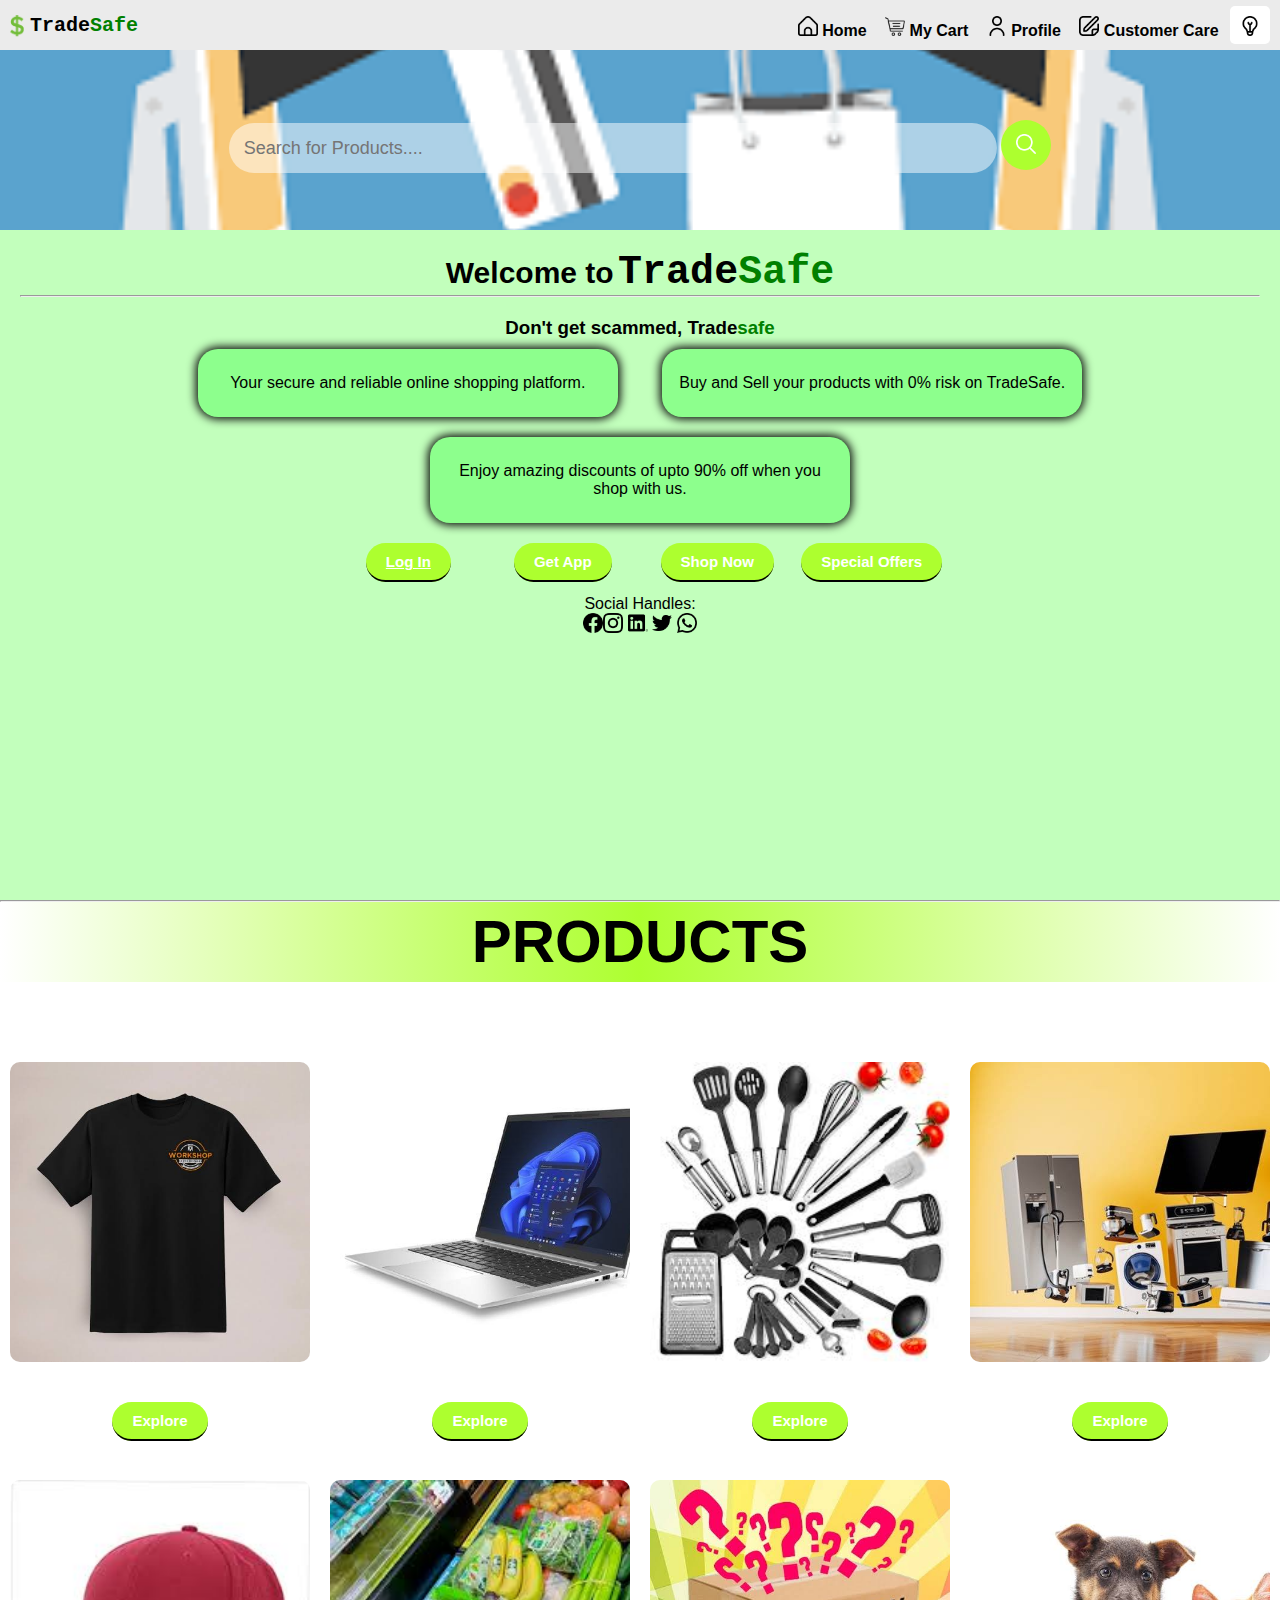
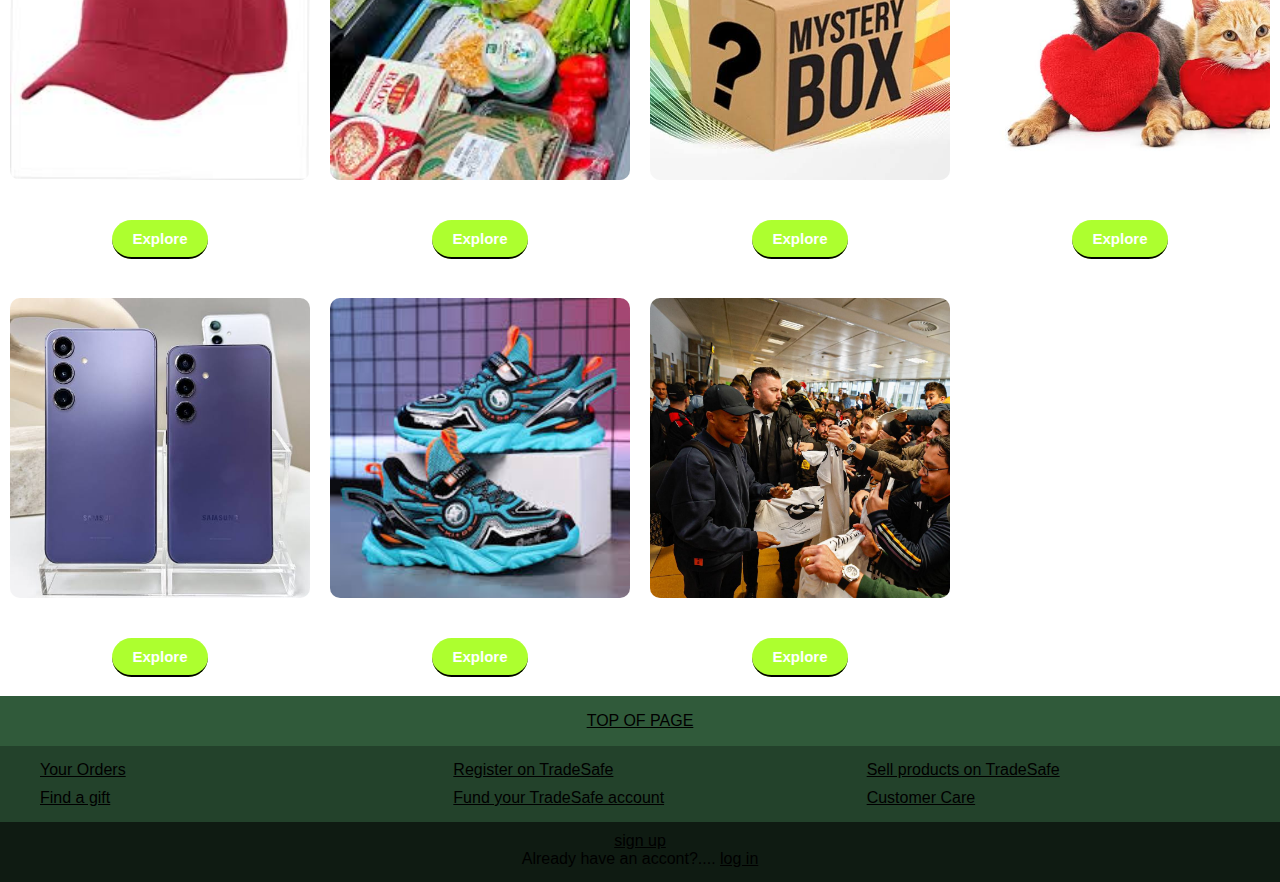
<file: index.html>
<!DOCTYPE html>
<html lang="en">
  <head>
    <meta charset="UTF-8" />
    <meta name="viewport" content="width=device-width, initial-scale=1.0" />
    <link id="light-css" rel="stylesheet" href="./styles/index.css" />
    <title>TradeSafe</title>
  </head>
  <body id="body">
    <section id="first-page">
      <div id="space"></div>
      <nav>
        <div id="logo">
          <img class="icons" src="./icons/dollar-sign.png" alt="Logo" />
          <span class="logo_text"
            >Trade<span class="greenText">Safe</span></span
          >
        </div>
        <div id="nav-links">
          <a href="http://"
            ><img class="icons" src="./icons/home.png" alt="an icon" />
            <h4>Home</h4></a
          >
          <a href="http://"
            ><img class="icons" src="./icons/shopping-cart.png" alt="an icon" />
            <h4>My Cart</h4></a
          >
          <a href="http://"
            ><img class="icons" src="./icons/profile.png" alt="an icon" />
            <h4>Profile</h4></a
          >
          <a href="http://"
            ><img class="icons" src="./icons/note.png" alt="an icon" />
            <h4>Customer Care</h4></a
          >
          <button id="mode-btn" class="change-mode">
            <img class="icons" src="./icons/bulb.png" alt="an icon" />
            <h4>Change Mode</h4>
          </button>
          <button id="drop-down">
            <img
              class="icons"
              src="./icons/three-adjust-line.png"
              alt="an icon"
            />
            <h4>Settings</h4>
          </button>
        </div>
      </nav>
      <ul id="setting-ctn">
        <li id="close-btn">
          <img id="nav-menu-close" src="./icons/close2.png" alt="" />
        </li>
        <li class="setting-item">
          <img class="icons" src="./icons/home.png" alt="an icon" />
          <h4>Home</h4>
        </li>
        <li class="setting-item">
          <img class="icons" src="./icons/shopping-cart.png" alt="an icon" />
          <h4>My Cart</h4>
        </li>
        <li class="setting-item">
          <img class="icons" src="./icons/profile.png" alt="an icon" />
          <h4>Profile</h4>
        </li>
        <li class="setting-item">
          <img class="icons" src="./icons/note.png" alt="an icon" />
          <h4>Customer Care</h4>
        </li>
        <li class="setting-item change-mode">
          <h4>Change Mode</h4>
          <span>Light mode</span>
        </li>
      </ul>
      <div id="intro">
        <form action="">
          <input
            id="search_bar"
            type="search"
            placeholder="Search for Products...."
          />
          <button type="submit">
            <img src="./icons/search.png" alt="" />
            <p>Search</p>
          </button>
        </form>
        <div id="intro_text">
          <h2>Welcome to</h2>
          <div id="logo" class="logo">
            Trade<span class="greenText">Safe</span>
          </div>
          <hr />
          <h3>Don't get scammed, Trade<span class="greenText">safe</span></h3>
          <p>Your secure and reliable online shopping platform.</p>
          <p>Buy and Sell your products with 0% risk on TradeSafe.</p>
          <p>Enjoy amazing discounts of upto 90% off when you shop with us.</p>
        </div>
        <div class="btn-ctn">
          <a class="button" href="./pages/login.html">Log In</a>
        </div>
        <div class="btn-ctn"><a class="button">Get App</a></div>
        <div class="btn-ctn"><a class="button">Shop Now</a></div>
        <div class="btn-ctn">
          <a class="button">Special Offers</a>
        </div>
        <div class="socials">
          <p>Social Handles:</p>
          <a href="#"
            ><img class="icons" src="./icons/facebook.png" alt="facebook icon
            /></a
          >
          <a href="#"
            ><img
              class="icons"
              src="./icons/instagram.png"
              alt="instagram icon"
          /></a>
          <a href="#"
            ><img class="icons" src="./icons/linkedin.png" alt="linkedin icon"
          /></a>
          <a href="#"
            ><img class="icons" src="./icons/twitter.png" alt="twitter icon"
          /></a>
          <a href="#"
            ><img class="icons" src="./icons/whatsapp.png" alt="whatsapp icon"
          /></a>
        </div>
      </div>
    </section>
    <hr />
    <h1 id="products-head">PRODUCTS</h1>
    <section id="products">
      <div class="product-ctn">
        <div class="product" id="cloths">
          <div><h1>Clothes</h1></div>
        </div>
        <div class="product-btn-ctn"><a class="button">Explore</a></div>
      </div>
      <div class="product-ctn">
        <div class="product" id="laptops">
          <div><h1>Laptops</h1></div>
        </div>
        <div class="product-btn-ctn"><a class="button">Explore</a></div>
      </div>
      <div class="product-ctn">
        <div class="product" id="utencils">
          <div>
            <h1>Kitchen<br />Utencils</h1>
          </div>
        </div>
        <div class="product-btn-ctn"><a class="button">Explore</a></div>
      </div>
      <div class="product-ctn">
        <div class="product" id="EAs">
          <div>
            <h1>Electrical<br />Appliances</h1>
          </div>
        </div>
        <div class="product-btn-ctn"><a class="button">Explore</a></div>
      </div>
      <div class="product-ctn">
        <div class="product" id="caps">
          <div>
            <h1>Face<br />Caps</h1>
          </div>
        </div>
        <div class="product-btn-ctn"><a class="button">Explore</a></div>
      </div>
      <div class="product-ctn">
        <div class="product" id="groceries">
          <div>
            <h1>Groceries</h1>
          </div>
        </div>
        <div class="product-btn-ctn"><a class="button">Explore</a></div>
      </div>
      <div class="product-ctn">
        <div class="product" id="mystery">
          <div>
            <h1>Mystery<br />Box</h1>
          </div>
        </div>
        <div class="product-btn-ctn"><a class="button">Explore</a></div>
      </div>
      <div class="product-ctn">
        <div class="product" id="pets">
          <div>
            <h1>Pets</h1>
          </div>
        </div>
        <div class="product-btn-ctn"><a class="button">Explore</a></div>
      </div>
      <div class="product-ctn">
        <div class="product" id="phones">
          <div>
            <h1>Phones</h1>
          </div>
        </div>
        <div class="product-btn-ctn"><a class="button">Explore</a></div>
      </div>
      <div class="product-ctn">
        <div class="product" id="shoes">
          <div>
            <h1>Shoes</h1>
          </div>
        </div>
        <div class="product-btn-ctn"><a class="button">Explore</a></div>
      </div>
      <div class="product-ctn">
        <div class="product" id="signed-shirt">
          <div>
            <h1>Real Madrid<br />Signed Shirt</h1>
          </div>
        </div>
        <div class="product-btn-ctn"><a class="button">Explore</a></div>
      </div>
    </section>
    <section id="bottom">
      <div id="return-top"><a href="#">TOP OF PAGE</a></div>
      <div id="bottom-links">
        <a href="./pages/empty-page.html">Your Orders</a>
        <a href="./pages/empty-page.html">Register on TradeSafe</a>
        <a href="./pages/empty-page.html">Sell products on TradeSafe</a>
        <a href="./pages/empty-page.html">Find a gift</a>
        <a href="./pages/empty-page.html">Fund your TradeSafe account</a>
        <a href="./pages/empty-page.html">Customer Care</a>
      </div>
      <div id="enter-account">
        <a href="./pages/signup.html">sign up</a>
        <p>
          Already have an accont?....
          <a href="./pages/login.html">log in</a>
        </p>
      </div>
    </section>
    <script src="./script.js"></script>
  </body>
</html>
</file>
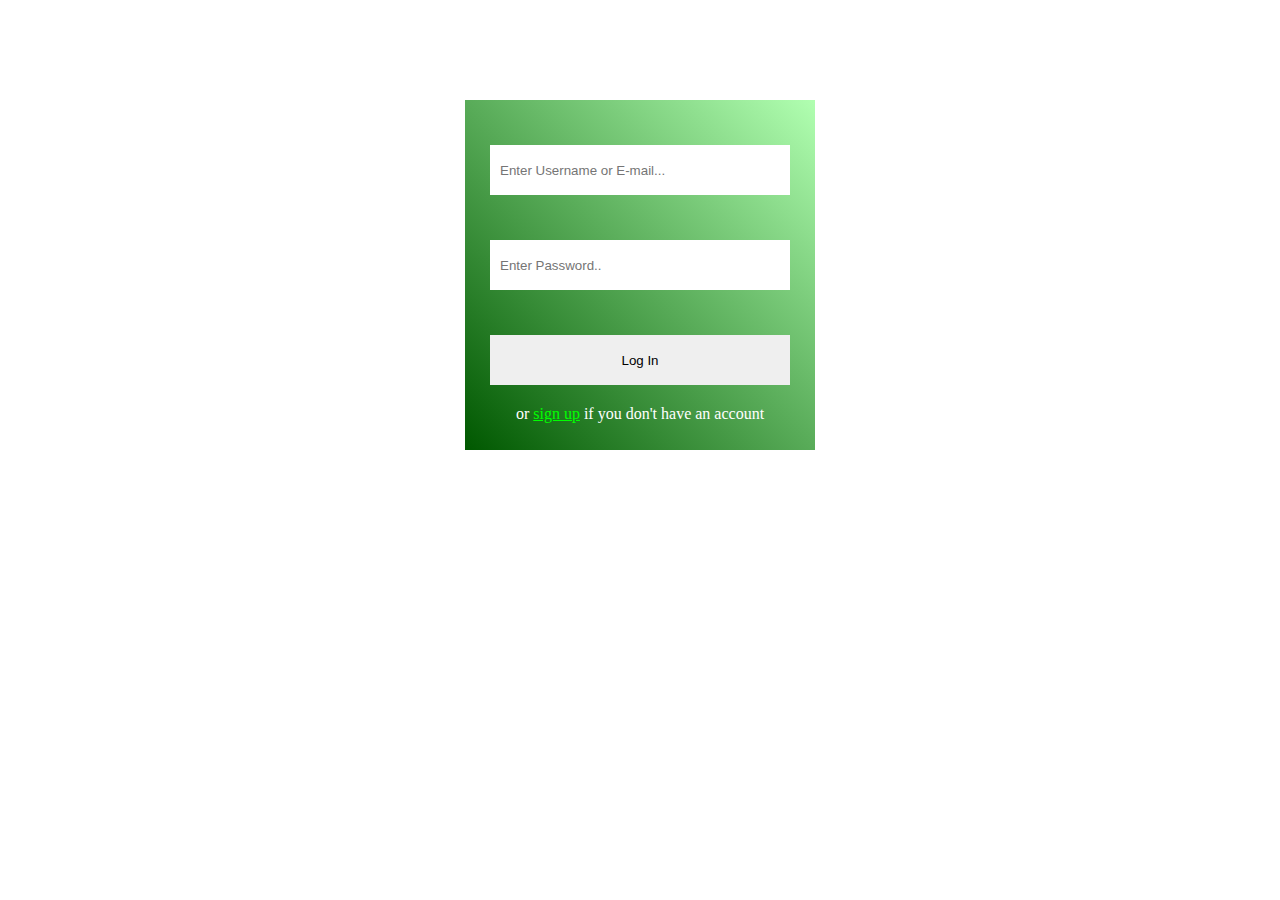
<file: pages/login.html>
<!DOCTYPE html>
<html lang="en">
  <head>
    <meta charset="UTF-8" />
    <meta name="viewport" content="width=device-width, initial-scale=1.0" />
    <link rel="stylesheet" href="../styles/login.css" />
    <title>Document</title>
  </head>
  <body>
    <div id="ctn">
      <form action="../index.html" method="post">
        <input
          type="text"
          name="name"
          placeholder="Enter Username or E-mail..."
        /><br />
        <input
          type="password"
          name="password"
          placeholder="Enter Password.."
        /><br />
        <input type="submit" value="Log In" />
        <p>
          or <a href="./signup.html">sign up</a> if you don't have an account
        </p>
      </form>
    </div>
  </body>
</html>
</file>
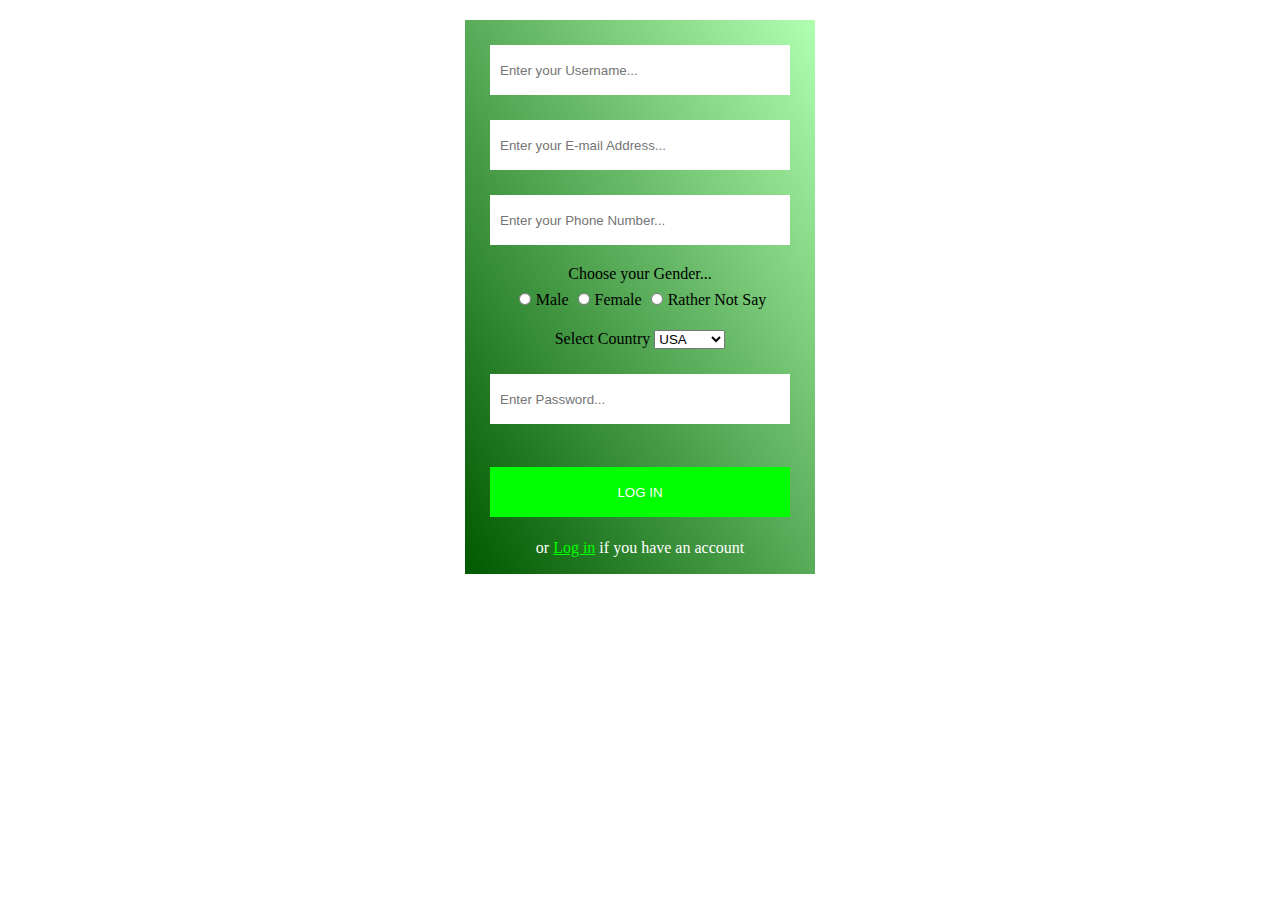
<file: pages/signup.html>
<!DOCTYPE html>
<html lang="en">
  <head>
    <meta charset="UTF-8" />
    <meta name="viewport" content="width=device-width, initial-scale=1.0" />
    <link rel="stylesheet" href="../styles/signup.css" />
    <title>Document</title>
  </head>
  <body>
    <div id="ctn">
      <form action="homepage.php" method="post">
        <input
          type="text"
          name="name"
          placeholder="Enter your Username..."
          required
        /><br />
        <input
          type="text"
          name="name"
          placeholder="Enter your E-mail Address..."
          required
        /><br />
        <input
          type="tel"
          name="phone"
          id="phone"
          placeholder="Enter your Phone Number..."
          required
        />
        <div id="gender">
          <label for="gender">Choose your Gender...</label><br />

          <label for="male"
            ><input
              type="radio"
              name="gender"
              value="male"
              id="male"
            />Male</label
          >
          <label for="female"
            ><input
              type="radio"
              name="gender"
              value="female"
              id="female"
            />Female</label
          >
          <label for="RNS"
            ><input type="radio" name="gender" value="RNS" id="RNS" />Rather Not
            Say</label
          >
          <label for="country">Select Country</label>
          <select name="nationality" id="country">
            <option value="USA">USA</option>
            <option value="England">England</option>
            <option value="Nigeria">Nigeria</option>
            <option value="Ghana">Ghana</option>
            <option value="Canada">Canada</option>
            <option value="China">China</option>
            <option value="Spain">Spain</option>
            <option value="Brazil">Brazil</option>
          </select>
          <input
            type="password"
            name="password"
            placeholder="Enter Password..."
            required
          />
        </div>
        <br />
        <input type="button" value="LOG IN" />
        <div id="signin">
          <p>or <a href="./login.html">Log in</a> if you have an account</p>
        </div>
      </form>
    </div>
  </body>
</html>
</file>
<file: styles/index.css>
:root {
  --primary-color: #c2ffbc;
  --text-color: #000000;
  --nav-bg: #ebebeb;
  --icon-color: invert(0);
  --BlackandWhite: #ffffff;
  --BlackandWhiteFaint: rgba(255, 255, 255, 0.5);
  --btn-bg: greenyellow;
  --intro-text-bg: rgb(141, 255, 141);
  --green-text: green;
  --gray: #d4d4d4;
}
.dark-mode {
  --primary-color: #000000;
  --text-color: #ffffff;
  --nav-bg: #000000;
  --icon-color: invert(1);
  --BlackandWhite: #000000;
  --BlackandWhiteFaint: rgba(0, 0, 0, 0.5);
  --btn-bg: rgb(65, 109, 0);
  --intro-text-bg: rgb(0, 48, 0);
  --green-text: rgb(0, 255, 0);
  --gray: #222222;
}
* {
  padding: 0;
  margin: 0;
  transition: background-color 1s, color 1s;
  color: var(--text-color);
  font-family: Arial, Helvetica, sans-serif;
}
.button {
  padding: 10px 20px;
  color: white;
  background-color: var(--btn-bg);
  font-size: 15px;
  font-weight: 600;
  border-radius: 20px;
  border-bottom: solid 2px black;
  transition: background-color 0.5s, font-size 0.5s;
}
.button:hover {
  transition: background-color 0.5s, font-size 0.5s;
  background-color: rgb(76, 189, 42);
  font-size: 16px;
  border-bottom: solid 1px black;
  cursor: pointer;
}
.greenText {
  color: var(--green-text);
}
.icons {
  height: 20px;
  display: inline-block;
  cursor: pointer;
  filter: var(--icon-color);
}
#first-page {
  min-height: 100vh;
  text-align: center;
  background-color: var(--primary-color);
}
#space {
  height: 50px;
  width: 100%;
}
nav {
  height: 50px;
  padding: 0px 5px 0 10px;
  box-sizing: border-box;
  background-color: var(--nav-bg);
  width: 100%;
  position: fixed;
  z-index: 1;
  top: 0;
}
nav div {
  margin: 6px 5px 0 5px;
  width: 100%;
}
.logo_text {
  position: absolute;
  left: 30px;
}
#logo img {
  height: 25px;
  position: absolute;
  display: inline-block;
  left: 10px;
}
#logo,
#nav-links {
  display: inline-block;
  width: fit-content;
}
#logo,
#logo span {
  font-family: "Courier New", Courier, monospace;
  font-weight: 900;
  font-size: 20px;
}
#nav-links {
  float: right;
}
#nav-links a {
  display: none;
  text-decoration: none;
  margin: 6px 5px;
  padding: 0 2px;
  border-radius: 10px;
}
#nav-links button {
  padding: 10px 10px 5px 10px;
  border: none;
  border-radius: 5px;
  background-color: var(--BlackandWhite);
}
#nav-links a:hover {
  transition: background-color 0.5s;
  background-color: rgb(0, 238, 255);
}
#nav-links a h4,
#nav-links button h4 {
  display: none;
}
#mode-btn {
  display: none;
}
#setting-ctn {
  background-color: var(--gray);
  position: absolute;
  width: 100vw;
  display: none;
  position: fixed;
  top: 50px;
  z-index: 1;
}
.setting-item {
  padding: 20px 30px;
  text-align: left;
  border-bottom: solid 1px rgb(107, 107, 107);
}
.setting-item:hover {
  background-color: #cecece;
}
.setting-item span {
  float: right;
  padding: 8px;
  margin-top: -8px;
  background-color: var(--BlackandWhite);
  cursor: pointer;
}
.setting-item h4 {
  display: inline-block;
  cursor: pointer;
}
.setting-item img {
  float: right;
  padding: 0;
  margin-top: 0px;
}
#close-btn {
  text-align: right;
  height: 50px;
  background-color: rgb(255, 180, 180);
}
#close-btn img {
  margin: 10px 50px 0 0;
  border: solid 10px;
  border-color: var(--text-color);
}
form {
  height: 200px;
  padding-top: 70px;
  background-image: url(../icons/trade-illustration.png);
  background-size: cover;
  background-position: center;
  box-sizing: border-box;
  text-align: center;
}
form input[type="search"] {
  height: 50px;
  width: 70vw;
  padding: 0 15px;
  font-size: 18px;
  border-radius: 40px;
  border: solid 0px greenyellow;
  background-color: var(--BlackandWhiteFaint);
}
form input[type="search"]:hover {
  border: solid 1px greenyellow;
}
form button[type="submit"] {
  height: 50px;
  width: 50px;
  border-radius: 50%;
  color: white;
  background-color: var(--btn-bg);
  border: none;
}
form button img {
  height: 20px;
  width: 20px;
  filter: invert(1);
}
form button p {
  display: none;
}
#intro_text {
  padding: 30px;
  text-align: center;
}
#intro_text h2 {
  font-size: 30px;
  text-align: center;
}
#intro_text .logo,
#intro_text .logo span {
  font-size: 40px;
}
#intro_text h3 {
  margin-top: 20px;
}
#intro_text p {
  width: 60vw;
  margin: 20px auto 0 auto;
  padding: 25px 10px;
  border-radius: 20px;
  box-shadow: 0px 0px 10px 2px #000000;
  background-color: var(--intro-text-bg);
}
.btn-ctn {
  display: inline-block;
  text-align: center;
  height: 42px;
  width: 150px;
}
#products {
  background-color: var(--BlackandWhite);
  padding: 30px 0;
}
#products-head {
  font-size: 60px;
  height: 80px;
  line-height: 80px;
  text-align: center;
  background-image: linear-gradient(
    to right,
    var(--BlackandWhite),
    greenyellow,
    var(--BlackandWhite)
  );
}
.product {
  margin: 50px auto;
  height: 300px;
  width: 300px;
  border-radius: 10px;
  background-size: cover;
}
.product div {
  width: 100%;
  height: 100%;
  border-radius: 6px;
  transition: background-color 0.5s;
}
.product div:hover {
  transition: background-color 0.5s;
  background-color: rgba(0, 255, 13, 0.342);
}
.product div h1 {
  height: 100%;
  width: 100%;
  display: grid;
  place-items: center;
  text-align: center;
  background-color: rgba(255, 255, 255, 0.5);
  font-size: 30px;
  color: rgb(0, 0, 0);
  opacity: 0%;
}
.product div h1:hover {
  font-size: 40px;
  cursor: pointer;
  animation: showText 0.5s;
  opacity: 80%;
}
@keyframes showText {
  0% {
    opacity: 0%;
    font-size: 30px;
  }
  100% {
    opacity: 80%;
    font-size: 40px;
  }
}
.product-btn-ctn {
  margin: auto;
  width: fit-content;
}
#cloths {
  background-image: url("../images/cloths.jpeg");
}
#laptops {
  background-image: url("../images/laptops.jpeg");
}
#utencils {
  background-image: url("../images/utencils.jpeg");
}
#EAs {
  background-image: url("../images/electrical-appliances.jpeg");
}
#caps {
  background-image: url("../images/caps.jpeg");
}
#groceries {
  background-image: url("../images/groceries.jpeg");
}
#mystery {
  background-image: url("../images/mystery-box.jpeg");
}
#pets {
  background-image: url("../images/pets.jpeg");
}
#phones {
  background-image: url("../images/phones.jpeg");
}
#shoes {
  background-image: url("../images/shoes.jpeg");
}
#signed-shirt {
  background-image: url("../images/signed-shirt.jpg");
}
.product img {
  margin-top: 2px;
  width: 290px;
  border: solid 2px #ffffff;
  border-radius: 6px;
}
.product .product-text {
  margin: 5px 5px;
}
#bottom a:visited {
  color: #afffaf;
  text-decoration: none;
}
#return-top {
  height: 50px;
  text-align: center;
  line-height: 50px;
  color: #ffffff;
  text-decoration: none;
  background-color: #305a3a;
}
#bottom-links {
  background-color: #23422b;
  padding: 10px 20px;
  display: grid;
  grid-template-columns: repeat(1, 1fr);
}
#bottom-links a {
  margin: 5px 20px;
}
#enter-account {
  text-align: center;
  color: #ffffff;
  text-decoration: none;
  background-color: #0f1b12;
}
#enter-account {
  height: 50px;
  padding-top: 10px;
}

@media only screen and (min-width: 650px) {
  #nav-links a {
    display: inline-block;
  }
  #drop-down {
    display: none;
  }
  #mode-btn {
    display: inline-block;
  }
  #products {
    display: grid;
    grid-template-columns: repeat(2, 1fr);
  }
  #intro_text {
    padding: 10px;
    text-align: center;
  }
  #intro_text p {
    margin: 15px 5px 15px 5px;
    width: 25%;
    display: inline-block;
  }
  #bottom-links {
    grid-template-columns: repeat(2, 1fr);
  }
}
@media only screen and (min-width: 950px) {
  #nav-links a h4 {
    display: inline-block;
  }
  form {
    height: 180px;
  }
  form input[type="search"] {
    width: 60vw;
  }
  #intro_text {
    padding: 20px;
  }
  #intro_text h2,
  #introtext #logo {
    display: inline-block;
    margin-top: 0;
  }
  #intro_text p {
    display: inline-block;
    margin: 10px 20px;
  }
  #products {
    display: grid;
    grid-template-columns: repeat(3, 1fr);
  }
  .product-ctn {
    display: inline-block;
  }
  #bottom-links {
    grid-template-columns: repeat(3, 1fr);
  }
}
@media only screen and (min-width: 1250px) {
  #nav-links a h4 {
    display: inline-block;
  }
  form {
    height: 180px;
  }
  form input[type="search"] {
    width: 60vw;
  }
  #intro_text {
    padding: 20px;
  }
  #intro_text h2,
  #introtext #logo {
    display: inline-block;
    margin-top: 0;
  }
  #intro_text p {
    width: 400px;
    display: inline-block;
    margin: 10px 20px;
  }
  #products {
    display: grid;
    grid-template-columns: repeat(4, 1fr);
  }
  .product-ctn {
    display: inline-block;
  }
}
</file>
<file: styles/login.css>
* {
  margin: 0;
  padding: 0;
}
body {
  text-align: center;
}
#ctn {
  height: 350px;
  width: 350px;
  margin: 100px auto;
  background-image: linear-gradient(
    to bottom left,
    rgb(177, 255, 177),
    rgb(0, 88, 0)
  );
  box-sizing: border-box;
}
input {
  padding: 0 10px;
  width: 300px;
  height: 50px;
  margin: 45px 20px 0 20px;
  border: none;
  box-sizing: border-box;
}
input[type="button"] {
  color: #ffffff;
  background-color: rgb(0, 255, 0);
}
p {
  color: #ffffff;
  margin: 20px 0;
}
p a {
  color: rgb(0, 255, 0);
}
</file>
<file: styles/signup.css>
* {
  margin: 0;
  padding: 0;
}
body {
  text-align: center;
}
#ctn {
  width: 350px;
  margin: 20px auto;
  background-image: linear-gradient(
    to bottom left,
    rgb(177, 255, 177),
    rgb(0, 88, 0)
  );
  box-sizing: border-box;
}
input {
  padding: 0 10px;
  width: 300px;
  height: 50px;
  margin: 25px 20px 0 20px;
  border: none;
  box-sizing: border-box;
}
input[type="button"] {
  color: #ffffff;
  background-color: rgb(0, 255, 0);
}
p {
  color: #ffffff;
  margin: 22px 0;
}
p a {
  color: rgb(0, 255, 0);
}
input[type="radio"] {
  height: 12px;
  width: 12px;
  margin: 5px;
  display: inline;
}
label[for="gender"] {
  margin-top: 20px;
}
label[for="country"] {
  margin-top: 20px;
}
label {
  display: inline-block;
  margin: 5px 0 0 0;
}
#signin {
  height: 35px;
}
</file>
